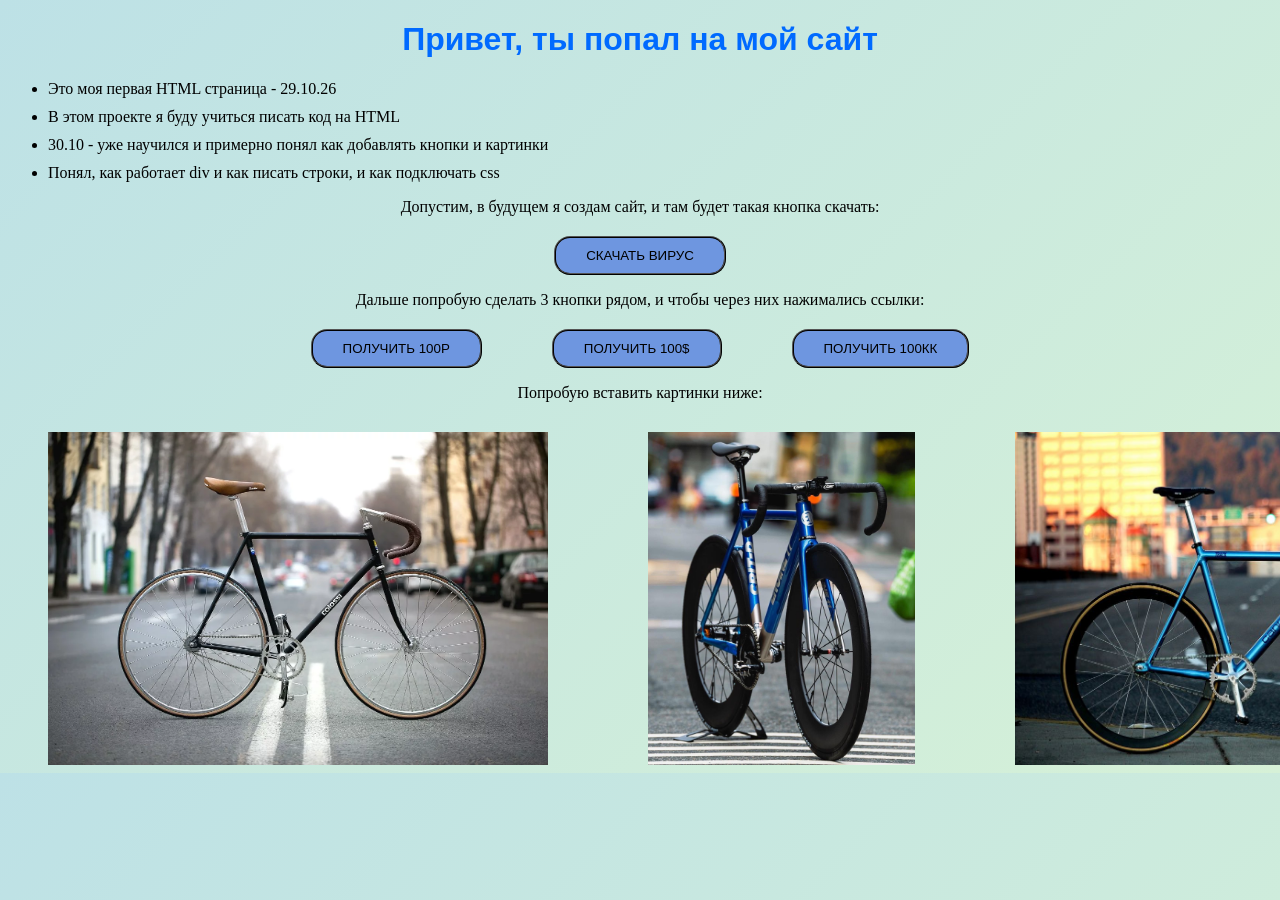
<file: index.html>
<!DOCTYPE html>
<html lang="ru">
<head>
    <title>Первая HTML страница</title>
    <link rel="stylesheet" href="style.css">
</head>
<body>
    <h1 style="color: rgb(0, 106, 255); text-align: center; font-family: 'Segoe UI', Tahoma, Geneva, Verdana, sans-serif;">Привет, ты попал на мой сайт</h1>
    <ul stule="margin-left: 30px">
        <li>Это моя первая HTML страница - 29.10.26</li>
        <li>В этом проекте я буду учиться писать код на HTML</li>
        <li>30.10 - уже научился и примерно понял как добавлять кнопки и картинки</li>
        <li>Понял, как работает div и как писать строки, и как подключать css</li>
    </ul>    
    <p>Допустим, в будущем я создам сайт, и там будет такая кнопка скачать:</p>
    <div class="btn-container">
        <a href="virus.html" target="blank">
            <button class="my-btn">СКАЧАТЬ ВИРУС</button>
        </a>
    </div>
<p>Дальше попробую сделать 3 кнопки рядом, и чтобы через них нажимались ссылки:</p>    
    <div class="btn-container">
        <a href="dop1.html" target="blank">
            <button class="my-btn">ПОЛУЧИТЬ 100Р</button>
        </a>
         <a href="dop2.html" target="blank">
            <button class="my-btn">ПОЛУЧИТЬ 100$</button>
        </a>
         <a href="dop3.html" target="blank">
            <button class="my-btn">ПОЛУЧИТЬ 100КК</button>
        </a>       
    </div>
<p>Попробую вставить картинки ниже:</p>     
     <div style="display: flex; gap: 100px; margin-top: 30px; padding: 0 40px;">
        <img src="bike.jpg" width="500" class="my-image">
        <img src="bike2.jpg" width="267" class="my-image">
       <img src="bike.3.jpg" width="470" class="my-image">
    </div>    
</body>
</html>
</file>
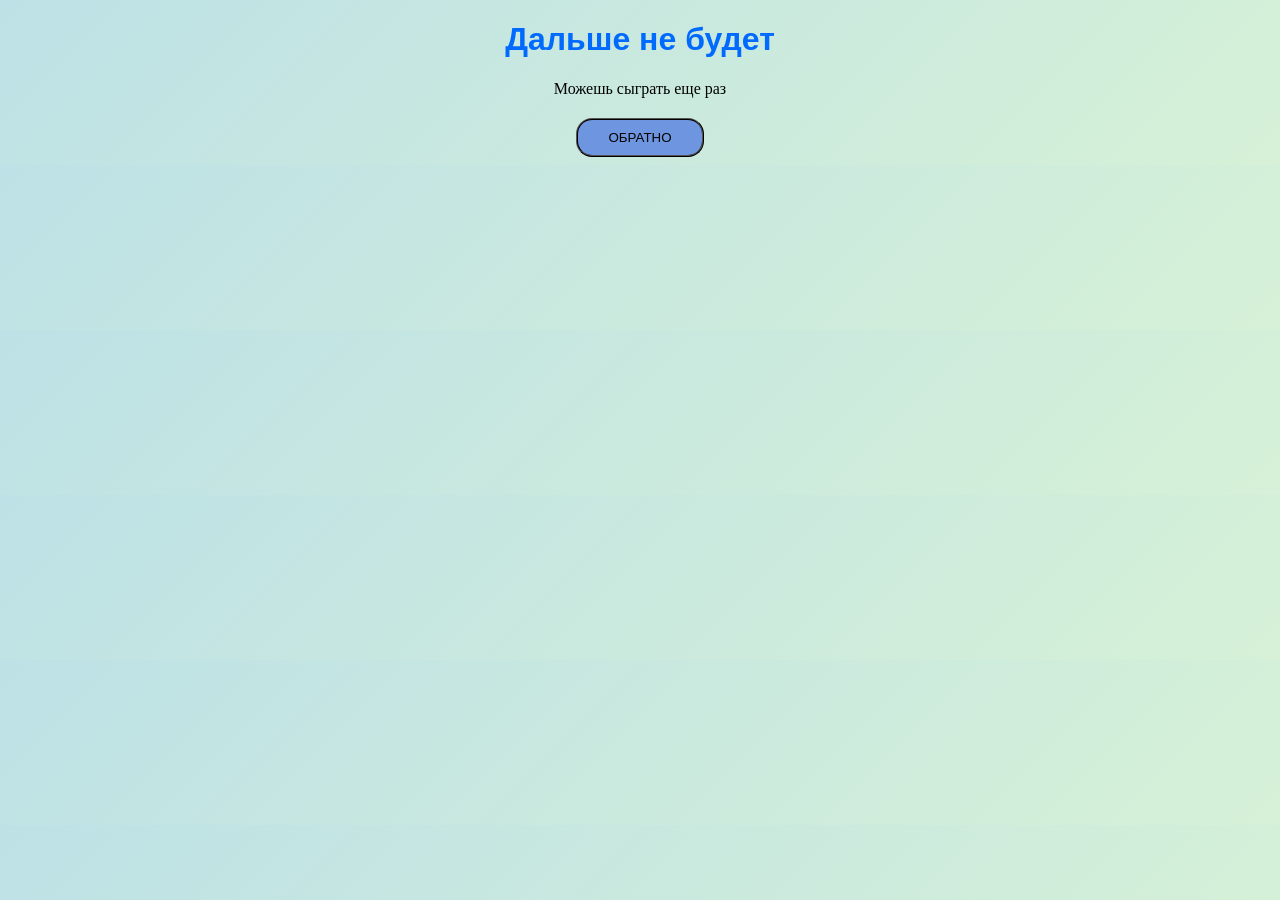
<file: dop1.1.html>
<!DOCTYPE html>
<html lang="ru">
<head>
    <title>Ну.. почти</title>
    <meta charset="UTF-8">
    <link rel="stylesheet" href="style.css">
</head>
<body style="background-color: #dbdfee;">
    <h1 style="color: rgb(0, 106, 255); text-align: center; font-family: 'Segoe UI', Tahoma, Geneva, Verdana, sans-serif;">Дальше не будет</h1>
    <p>Можешь сыграть еще раз</p>
    <div class="btn-container">
        <a href="dop1.html" target="blank">
            <button class="my-btn">ОБРАТНО</button>
        </a>
    </div>
</body>
</html>
</file>
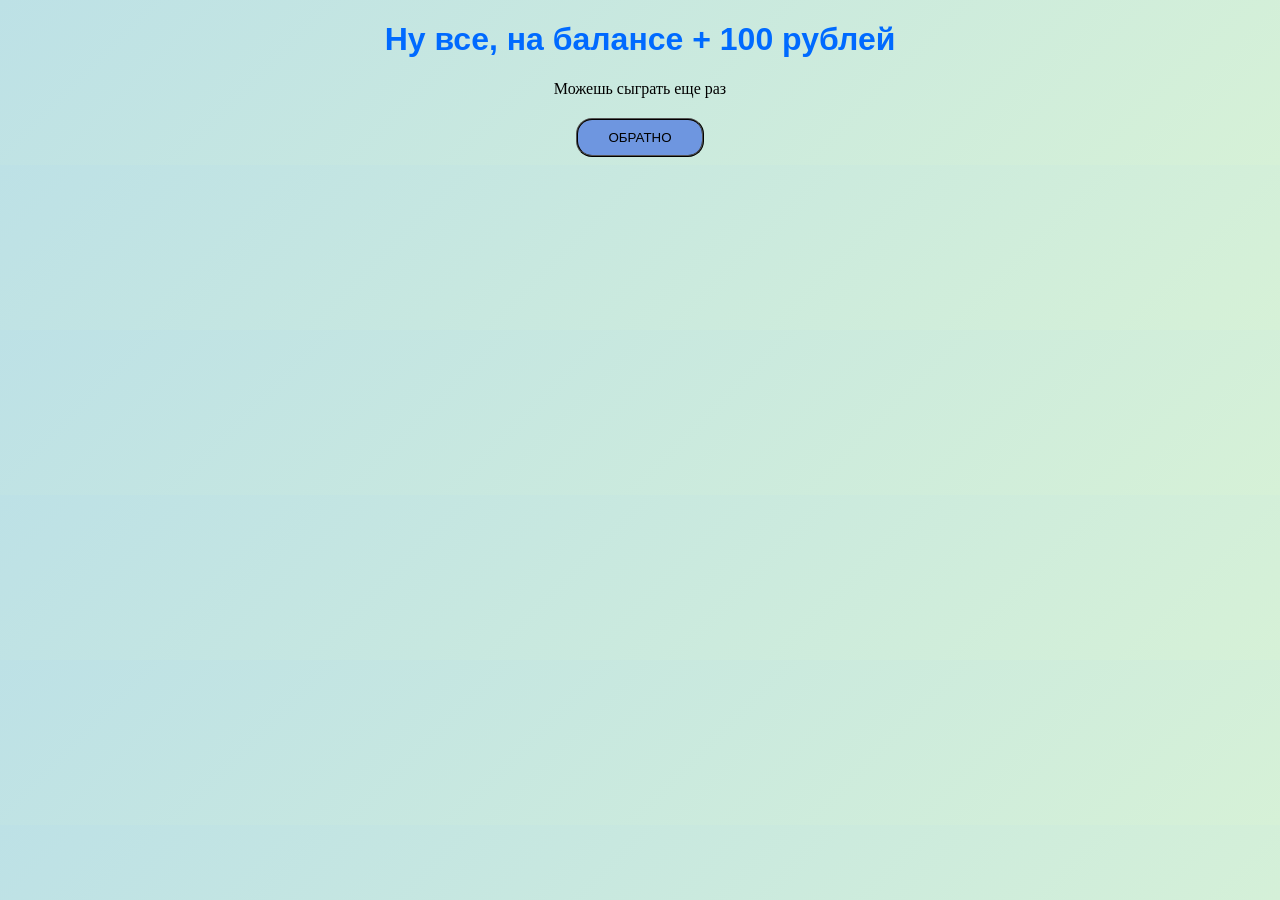
<file: dop1.2.html>
<!DOCTYPE html>
<html lang="ru">
<head>
    <title>Ну.. почти</title>
    <meta charset="UTF-8">
    <link rel="stylesheet" href="style.css">
</head>
<body style="background-color: #dbdfee;">
    <h1 style="color: rgb(0, 106, 255); text-align: center; font-family: 'Segoe UI', Tahoma, Geneva, Verdana, sans-serif;">Ну все, на балансе + 100 рублей</h1>
    <p>Можешь сыграть еще раз</p>
    <div class="btn-container">
        <a href="dop1.html" target="blank">
            <button class="my-btn">ОБРАТНО</button>
        </a>
    </div>
</body>
</html>
</file>
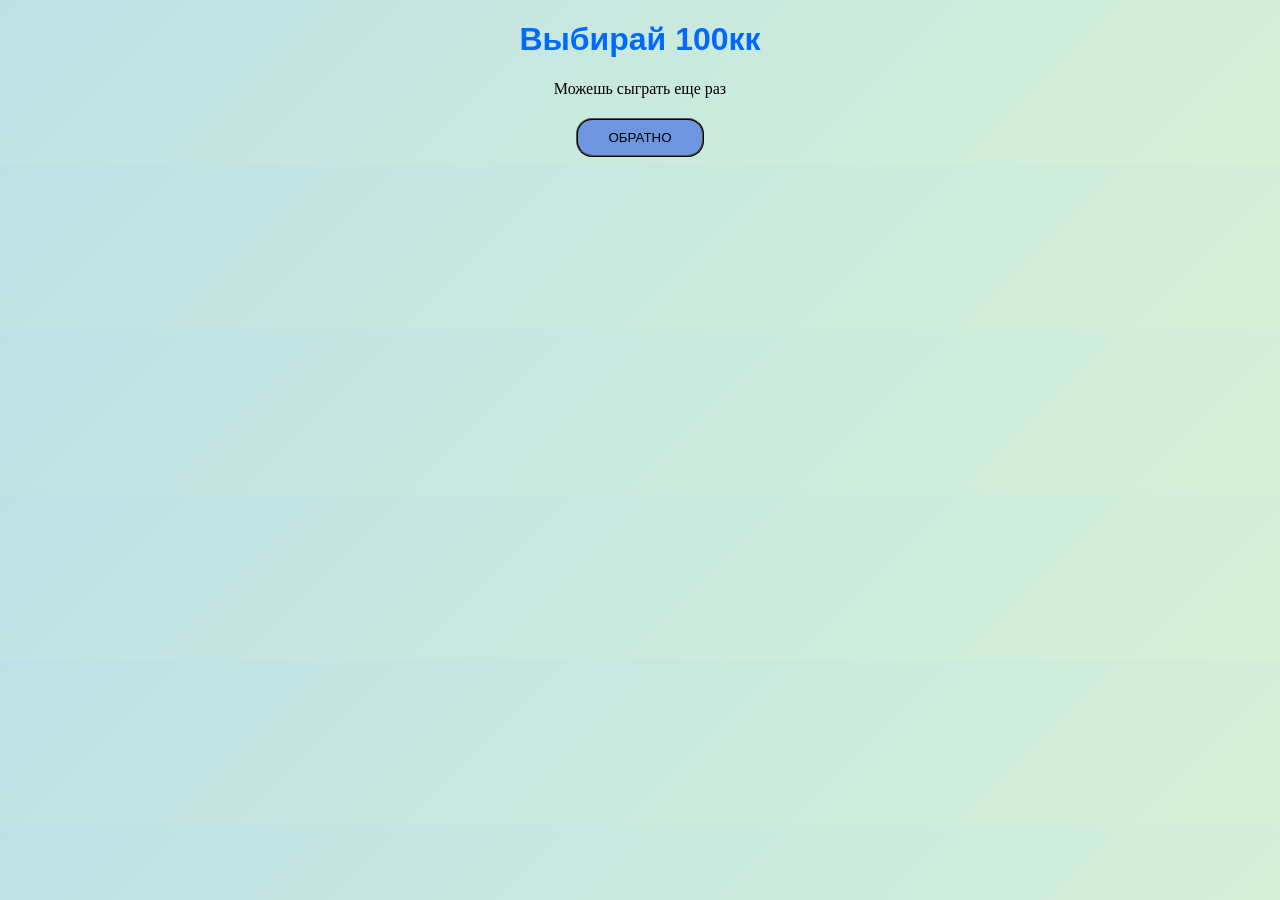
<file: dop1.3.html>
<!DOCTYPE html>
<html lang="ru">
<head>
    <title>Ну.. почти</title>
    <meta charset="UTF-8">
    <link rel="stylesheet" href="style.css">
</head>
<body style="background-color: #dbdfee;">
    <h1 style="color: rgb(0, 106, 255); text-align: center; font-family: 'Segoe UI', Tahoma, Geneva, Verdana, sans-serif;">Выбирай 100кк</h1>
    <p>Можешь сыграть еще раз</p>
    <div class="btn-container">
        <a href="dop1.html" target="blank">
            <button class="my-btn">ОБРАТНО</button>
        </a>
    </div>
</body>
</html>
</file>
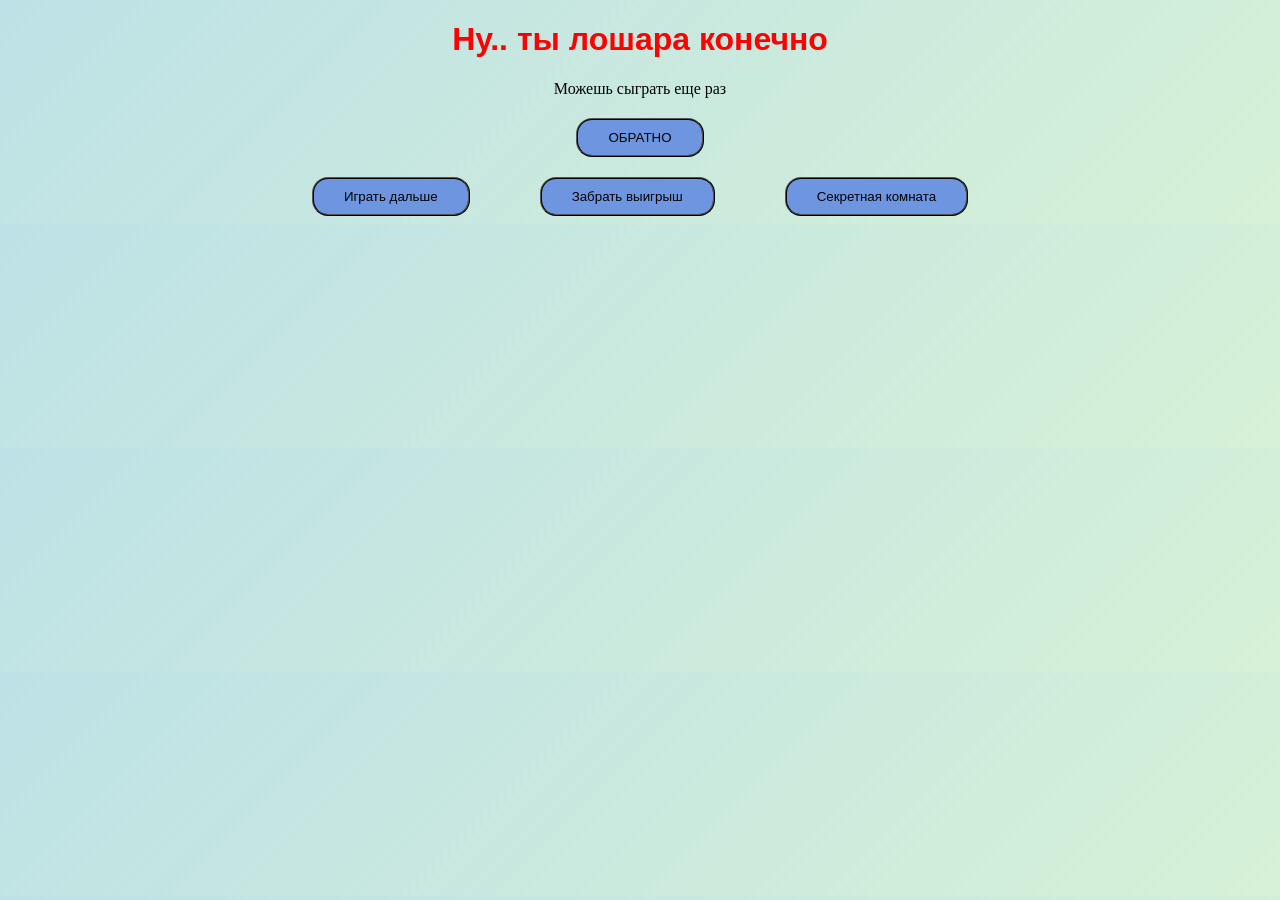
<file: dop1.html>
<!DOCTYPE html>
<html lang="ru">
<head>
    <title>лошара</title>
    <meta charset="UTF-8">
    <link rel="stylesheet" href="style.css">
</head>
<body style="background-color: #dbdfee;">
    <h1 style="color: rgb(255, 0, 0); text-align: center; font-family: 'Segoe UI', Tahoma, Geneva, Verdana, sans-serif;">Ну.. ты лошара конечно</h1>
    <p>Можешь сыграть еще раз</p>
    <div class="btn-container">
        <a href="index.html" target="blank">
            <button class="my-btn">ОБРАТНО</button>
        </a>
    </div>
    <div class="btn-container">
        <a href="dop1.1.html" target="blank">
            <button class="my-btn">Играть дальше</button>
        </a>
         <a href="dop1.2.html" target="blank">
            <button class="my-btn">Забрать выигрыш</button>
        </a>
         <a href="dop3.html" target="blank">
            <button class="my-btn">Секретная комната</button>
        </a>
    </div>
</body>
</html>
</file>
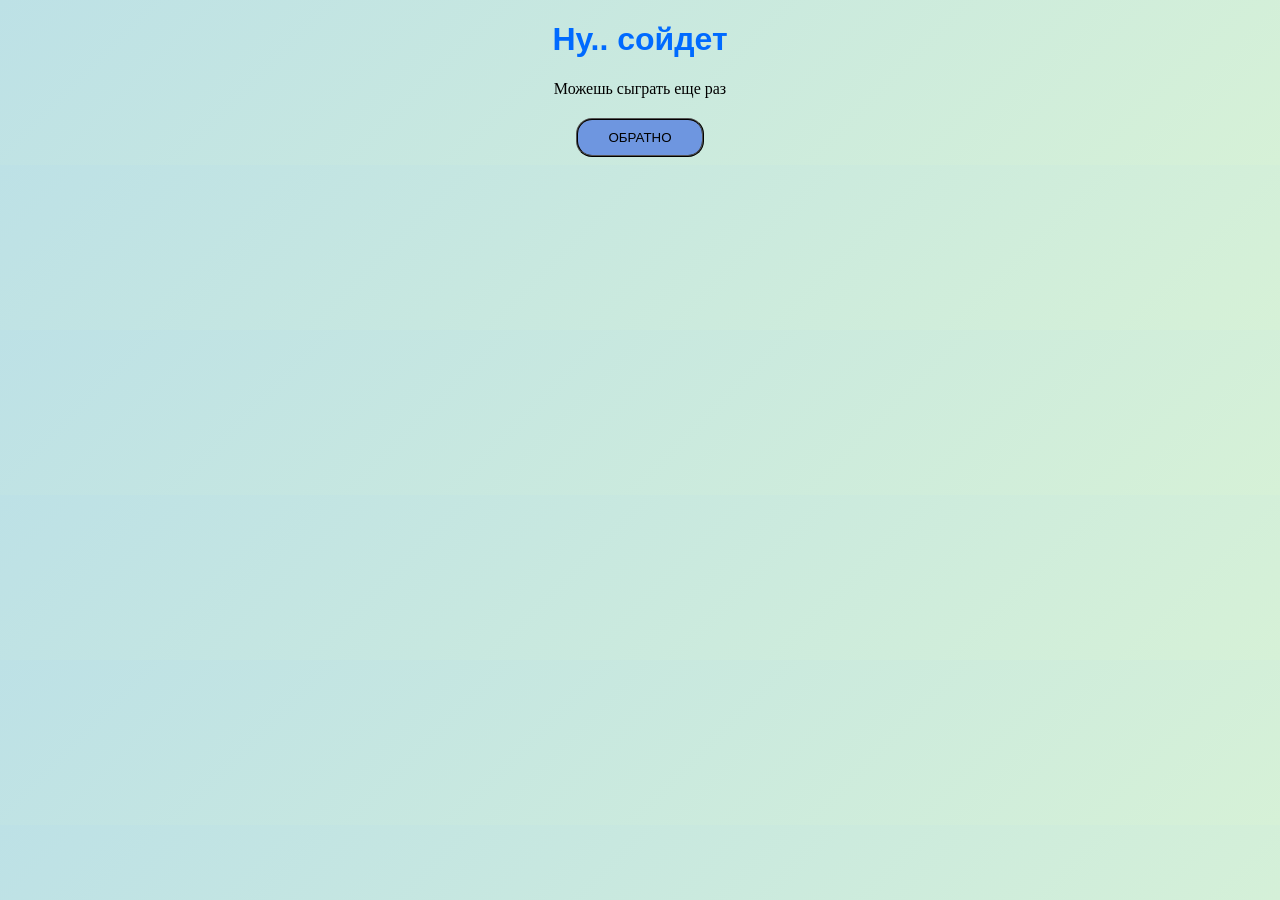
<file: dop2.html>
<!DOCTYPE html>
<html lang="ru">
<head>
    <title>Ну.. почти</title>
    <meta charset="UTF-8">
    <link rel="stylesheet" href="style.css">
</head>
<body style="background-color: #dbdfee;">
    <h1 style="color: rgb(0, 106, 255); text-align: center; font-family: 'Segoe UI', Tahoma, Geneva, Verdana, sans-serif;">Ну.. сойдет</h1>
    <p>Можешь сыграть еще раз</p>
    <div class="btn-container">
        <a href="index.html" target="blank">
            <button class="my-btn">ОБРАТНО</button>
        </a>
    </div>
</body>
</html>
</file>
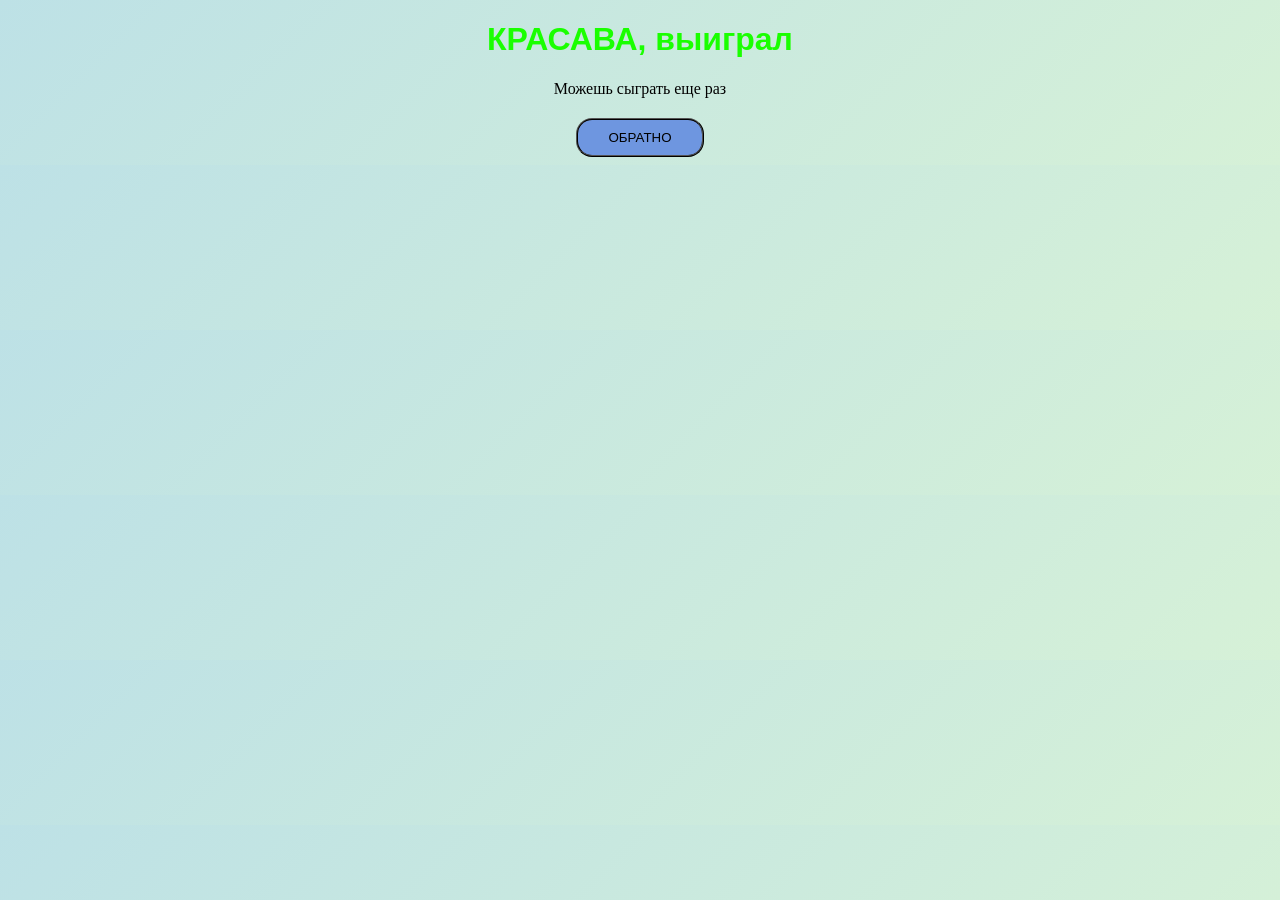
<file: dop3.html>
<!DOCTYPE html>
<html lang="ru">
<head>
    <title>крассавчик</title>
    <meta charset="UTF-8">
    <link rel="stylesheet" href="style.css">
</head>
<body style="background-color: #dbdfee;">
    <h1 style="color: rgb(26, 255, 0); text-align: center; font-family: 'Segoe UI', Tahoma, Geneva, Verdana, sans-serif;">КРАСАВА, выиграл</h1>
    <p>Можешь сыграть еще раз</p>
    <div class="btn-container">
        <a href="index.html" target="blank">
            <button class="my-btn">ОБРАТНО</button>
        </a>
    </div>
</body>
</html>
</file>
<file: style.css>
body {
    background: linear-gradient(135deg, #bde1e6 0%, #d6f1d7 100%)
}
.btn-container {
        display:flex;
        justify-content: center;
        gap: 70px;
        margin-top: 20px;
        flex-wrap: wrap;
    }
    .my-btn {
        background-color:rgb(110, 150, 224);
        padding:10px 30px;
        cursor: pointer;
        border-radius:16px;
        border-style:ridge;
    }
p {
    text-align: center;
}   
li {
    margin-bottom: 10px;
}
@media (max-width: 768px) {
    body {
        font-size: 16px;
        -webkit-text-size-adjust: 100%;
    }
    h1 {
        font-size: 24px;
    }
    .btn-container {
        flex-direction: column;
        gap: 15px
    }
    .image-container {
        flex-direction: column;
        align-items: center;
    }
    .my-image {
        width: 90% !important;
        height: auto !important;
        max-width: 100%;
    }
}
</file>
